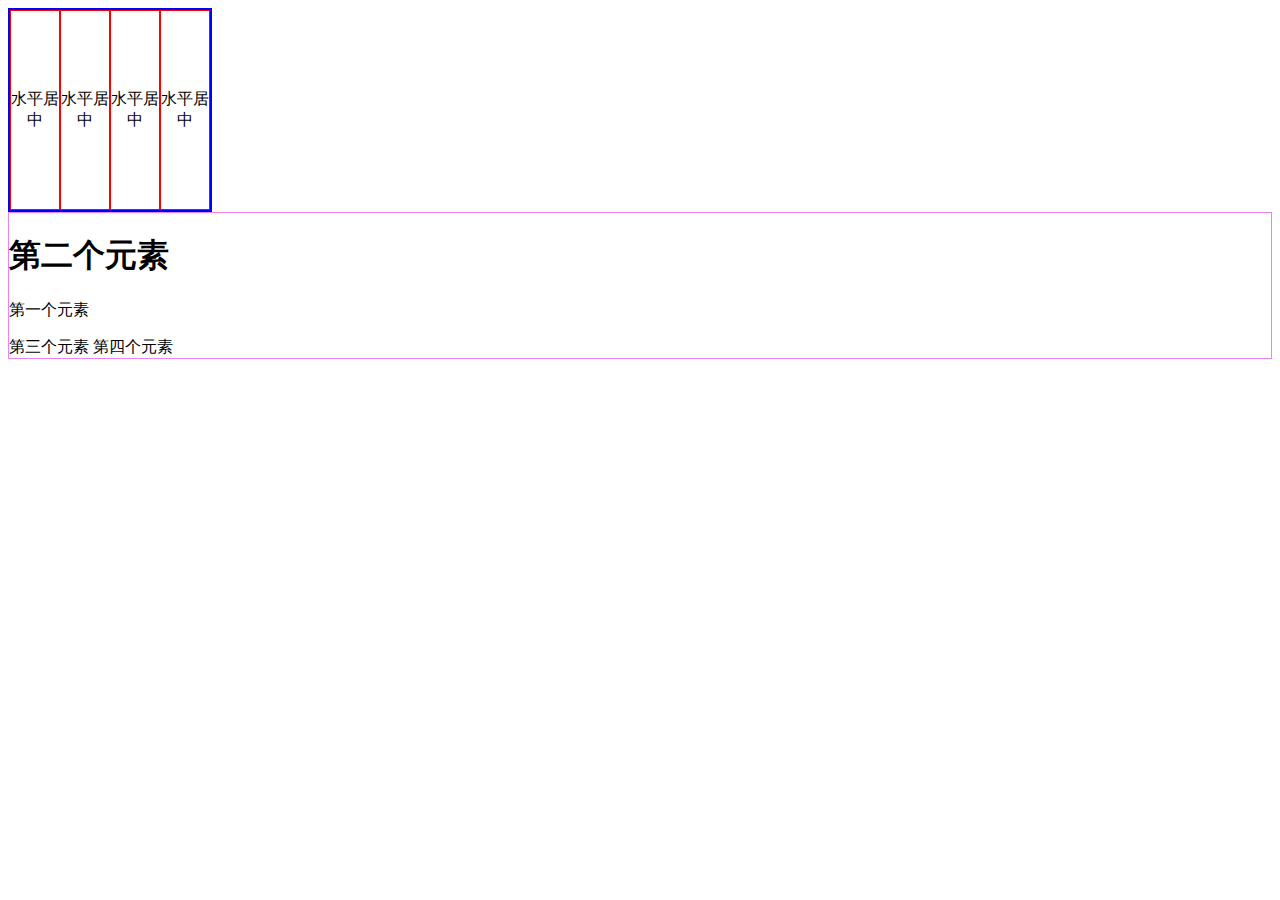
<file: code/debug.html>
<!DOCTYPE html>
<html lang="en">
<head>
    <meta charset="UTF-8">
    <meta name="viewport" content="width=device-width, initial-scale=1.0">
    <title>Document</title>
<style> 
    .parent{
       width: 200px;
       height: 200px;
       border: 2px solid blue;
       display: table;
    }
    .child{
        display: table-cell;
        text-align: center;
        vertical-align: middle;
        border: 1px solid red;
    }
    .box{
        border: 1px solid violet;
    }
    .box p:first-child{
        color: red;
    }
</style>
</head>
<body>
    <div class="parent">
        <div class="child">
            水平居中
        </div>
        <div class="child">
            水平居中
        </div>
        <div class="child">
            水平居中
        </div>
        <div class="child">
            水平居中
        </div>
    </div>
    <div class="box">
        <h1>第二个元素</h1>
        <p>第一个元素</p>
        <span>第三个元素</span>
        <span>第四个元素</span>
    </div>
</body>
</html>
</file>
